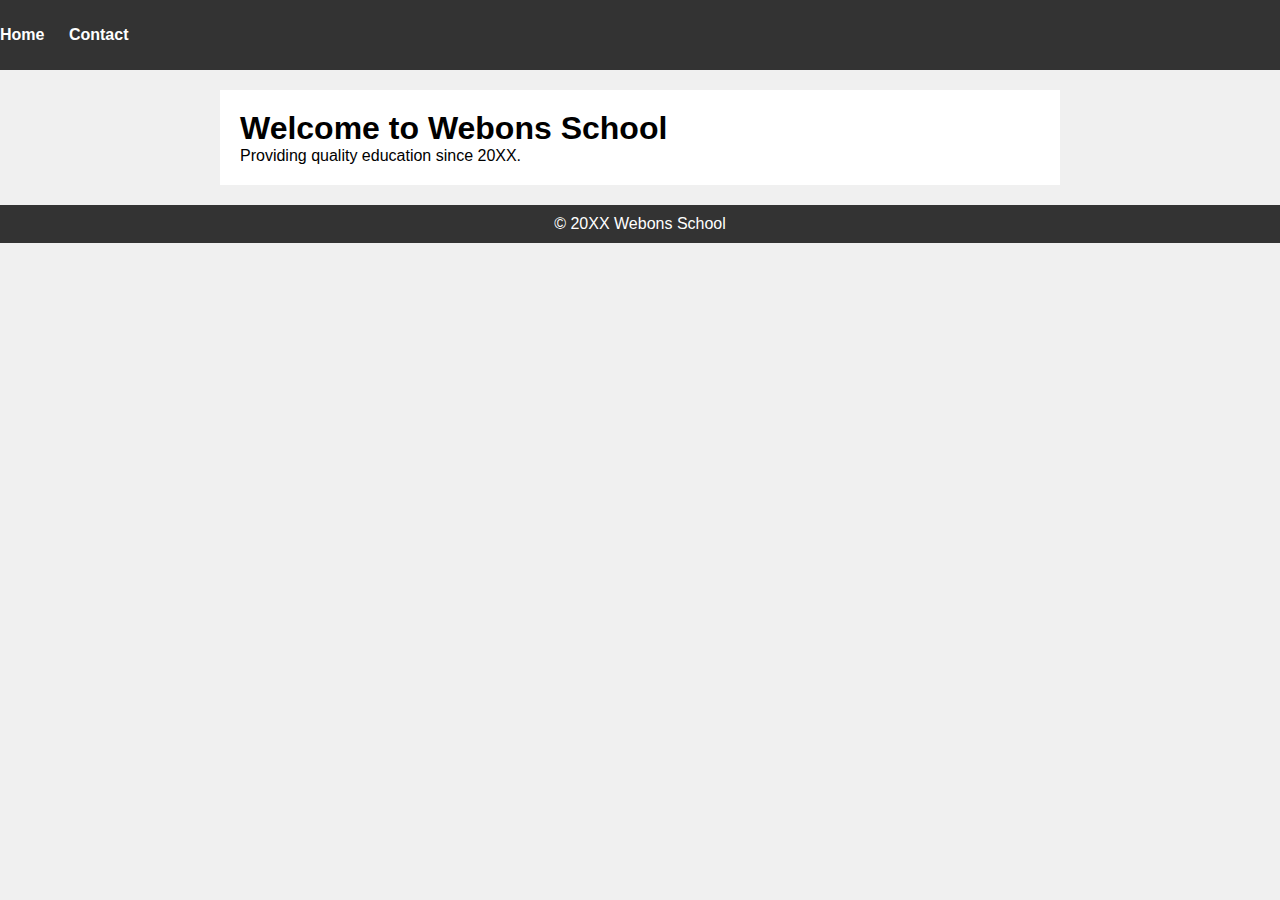
<file: index.html>
<!DOCTYPE html>
<html lang="en">
<head>
    <meta charset="UTF-8">
    <meta name="viewport" content="width=device-width, initial-scale=1.0">
    <title>Welcome to Webons School</title>
    <link rel="stylesheet" href="styles.css">
</head>
<body>
    <header>
        <nav>
            <ul>
                <li><a href="index.html">Home</a></li>
                <li><a href="contact.html">Contact</a></li>
            </ul>
        </nav>
    </header>
    <main>
        <h1>Welcome to Webons School</h1>
        <p>Providing quality education since 20XX.</p>
    </main>
    <footer>
        &copy; 20XX Webons School
    </footer>
</body>
</html>
</file>
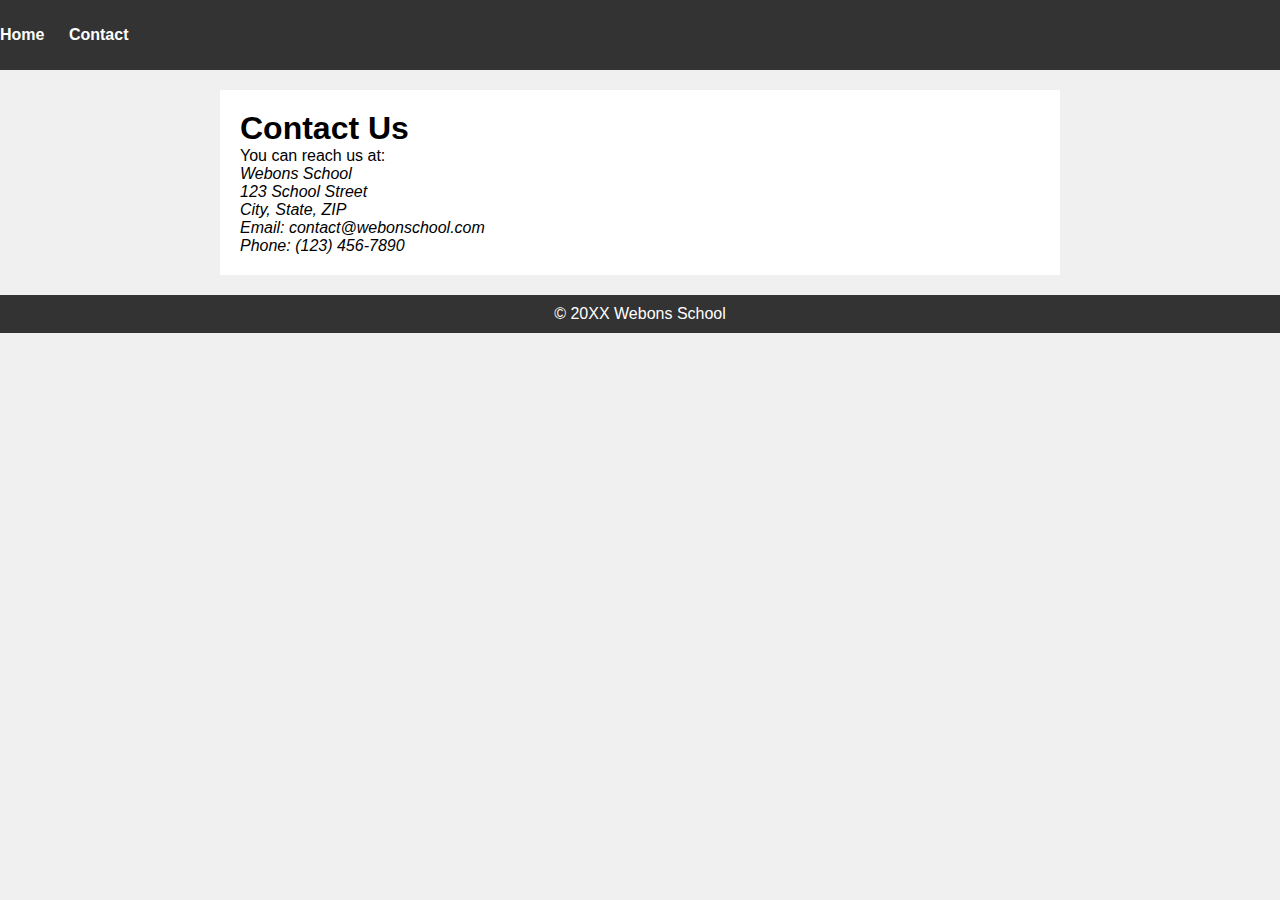
<file: contact.html>
<!DOCTYPE html>
<html lang="en">
<head>
    <meta charset="UTF-8">
    <meta name="viewport" content="width=device-width, initial-scale=1.0">
    <title>Contact Us - Webons School</title>
    <link rel="stylesheet" href="styles.css">
</head>
<body>
    <header>
        <nav>
            <ul>
                <li><a href="index.html">Home</a></li>
                <li><a href="contact.html">Contact</a></li>
            </ul>
        </nav>
    </header>
    <main>
        <h1>Contact Us</h1>
        <p>You can reach us at:</p>
        <address>
            Webons School<br>
            123 School Street<br>
            City, State, ZIP<br>
            Email: contact@webonschool.com<br>
            Phone: (123) 456-7890
        </address>
    </main>
    <footer>
        &copy; 20XX Webons School
    </footer>
</body>
</html>
</file>
<file: styles.css>
/* Reset some default styles */
body, h1, p {
    margin: 0;
    padding: 0;
}

/* Basic styles */
body {
    font-family: Arial, sans-serif;
    background-color: #f0f0f0;
}

header {
    background-color: #333;
    color: #fff;
    padding: 10px 0;
}

nav ul {
    list-style-type: none;
    padding: 0;
}

nav ul li {
    display: inline;
    margin-right: 20px;
}

nav ul li a {
    text-decoration: none;
    color: #fff;
    font-weight: bold;
}

main {
    max-width: 800px;
    margin: 20px auto;
    padding: 20px;
    background-color: #fff;
}

footer {
    background-color: #333;
    color: #fff;
    text-align: center;
    padding: 10px 0;
}
</file>
